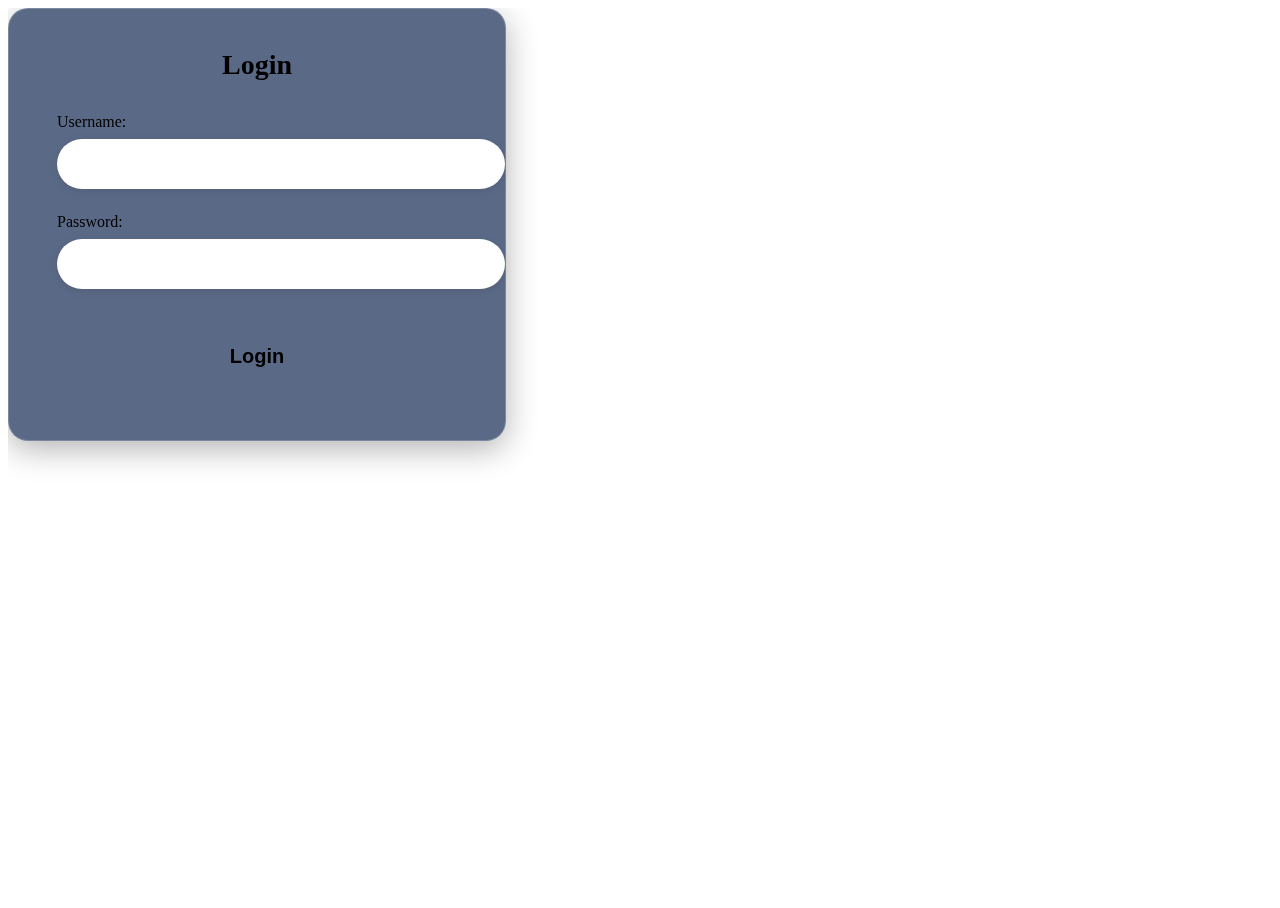
<file: templates/login.html>
<!DOCTYPE html>
<html lang="en">
<head>
    <meta charset="UTF-8">
    <meta name="viewport" content="width=device-width, initial-scale=1.0">
    <title>Login</title>
    <link rel="stylesheet" href="../static/css/login.css">
</head>
<body>
    <div class="login-container">
        <h2>Login</h2>
        <form id="loginForm">
            <div class="input-group">
                <label for="username">Username:</label>
                <input type="text" id="username" name="username" required>
            </div>
            <div class="input-group">
                <label for="password">Password:</label>
                <input type="password" id="password" name="password" required>
            </div>
            <button type="submit">Login</button>
        </form>
        <p id="message" class="message"></p>
    </div>
    <script src="../static/js/login.js"></script>
</body>
</html>
</file>
<file: static/css/login.css>
html, body {
    height: 100%;
    overflow: hidden;
}

.background-container {
    position: fixed;
    top: 0;
    left: 0;
    width: 100%;
    height: 100%;
    z-index: -1;
    background-image: url('../images/background.jpg');
    background-size: cover;
    background-position: center;
    filter: blur(8px);
    transform: scale(1.1);
}

.content-container {
    display: flex;
    justify-content: center;
    align-items: center;
    height: 100%;
    padding: 1rem;
}

.login-container {
    background: rgba(20, 42, 83, 0.7); /* Using --bg with some transparency */
    backdrop-filter: blur(12px);
    -webkit-backdrop-filter: blur(12px);
    border-radius: 20px;
    border: 1px solid rgba(255, 255, 255, 0.2);
    padding: 2.5rem 3rem;
    text-align: center;
    max-width: 400px; /* Adjusted for better UI */
    width: 100%;
    box-shadow: 0 8px 32px 0 rgba(0, 0, 0, 0.3);
}

.login-container h2 {
    color: var(--accent); /* Changed to accent color */
    font-size: 1.75rem;
    font-weight: 600;
    margin-top: 0;
    margin-bottom: 2rem;
}

.input-group {
    margin-bottom: 1.5rem; /* Adjusted spacing */
    text-align: left;
}

.input-group label {
    display: block;
    margin-bottom: 0.5rem; /* Adjusted spacing */
    color: var(--accent); /* Changed to accent color */
    font-size: 1rem;
}

.input-group input[type="text"],
.input-group input[type="password"] {
    background-color: #ffffff;
    border: none;
    border-radius: 50px; /* More rounded corners */
    width: 100%;
    padding: 1rem 1.5rem; /* Adjusted padding */
    font-size: 1rem;
    color: #333;
    box-shadow: 0 2px 10px rgba(0, 0, 0, 0.1);
    outline: none;
}

button[type="submit"] {
    background-color: var(--button-bg);
    color: var(--accent);
    padding: 1rem 2.5rem;
    border: none;
    border-radius: 9999px;
    cursor: pointer;
    font-size: 1.25rem;
    font-weight: 600;
    width: 100%;
    margin-top: 1rem;
    transition: transform 0.2s ease, box-shadow 0.2s ease;
}

button[type="submit"]:hover {
    transform: scale(1.05);
    box-shadow: 0 4px 20px rgba(0, 0, 0, 0.2);
}

.message {
    margin-top: 15px;
    color: red;
}
</file>
